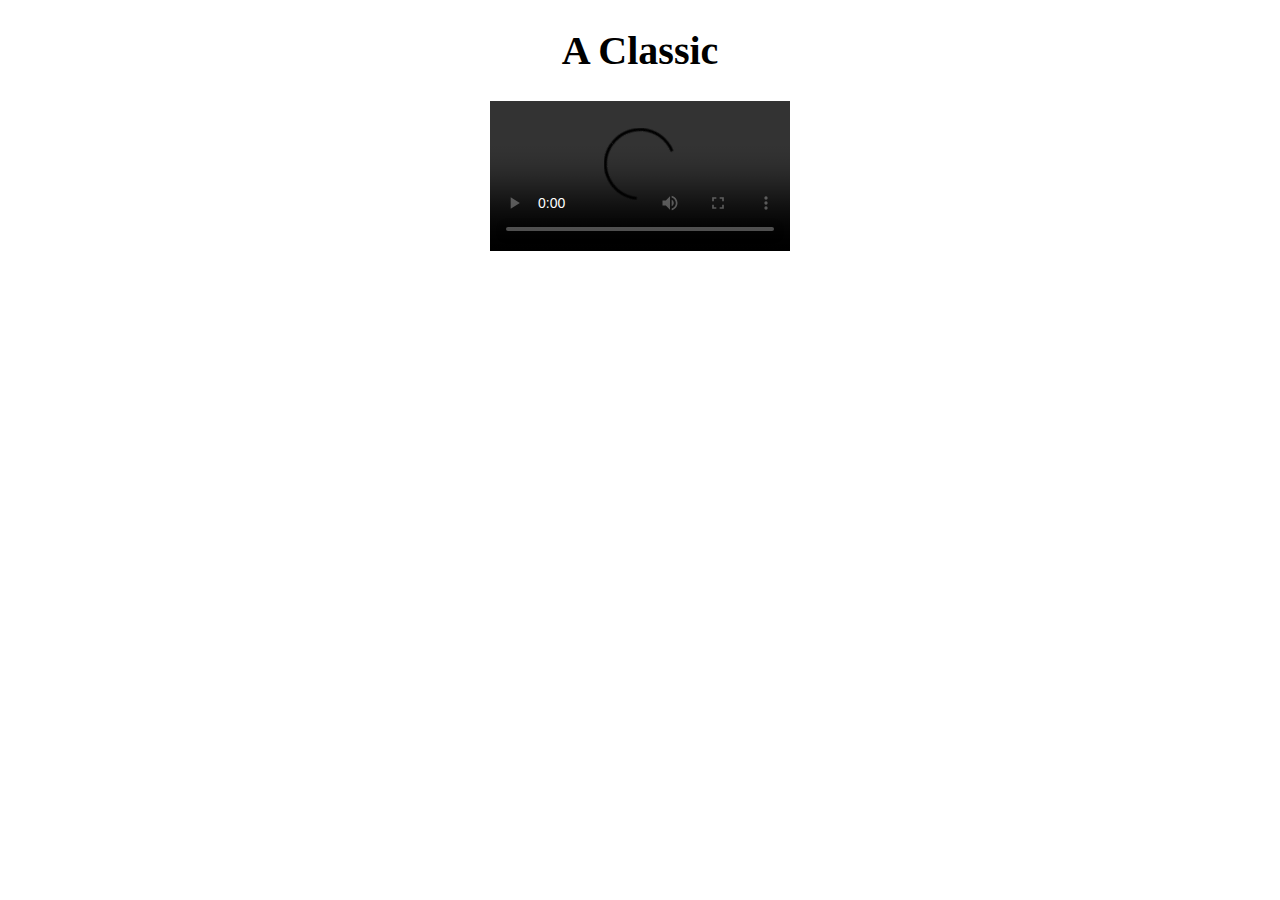
<file: annotation/index.html>
<!DOCTYPE html>
<html>
<head>
<meta charset="utf-8" />
<title>A Classic</title>

<link rel="stylesheet" href="style.css" type="text/css" />
</head>

<body>

<h1 id="title">A Classic</h1>

<video src="https://www.cs.tufts.edu/comp/20/classic.mp4" id="a_classic" controls></video>

<div id="lyrics"></div>

<script type="text/javascript">
	var a_classic = document.getElementById("a_classic");
	var lyrics = document.getElementById("lyrics");

	a_classic.addEventListener("timeupdate", function() {

		if (a_classic.currentTime < 9) {
			lyrics.innerHTML ="";
		}

		else if (a_classic.currentTime > 9 && a_classic.currentTime < 13) {
			lyrics.innerHTML = "<h3>Children have You ever met the Bogeyman before</h3>";
		}
		else if (a_classic.currentTime > 13 && a_classic.currentTime < 17) {
			lyrics.innerHTML = "<h3>No, of course You haven't for You're much too good, I'm sure</h3>";
		}

		else if (a_classic.currentTime > 17 && a_classic.currentTime < 22) {
			lyrics.innerHTML = "<h3>Don't You be afraid of him if he should visit You,</h3>";
		}

		else if (a_classic.currentTime > 22 && a_classic.currentTime < 25) {
			lyrics.innerHTML = "<h3>He's a great big coward, so I'll tell You what to do</h3>";
		}

		else if (a_classic.currentTime > 25 && a_classic.currentTime < 29) {
			lyrics.innerHTML = "<h3>Hush, hush, hush, here comes the Bogeyman,</h3>";
		}

		else if (a_classic.currentTime > 29 && a_classic.currentTime < 33) {
			lyrics.innerHTML = "<h3>Don't let him come too close to You, he'll catch you if he can.</h3>";
		}

		else if (a_classic.currentTime > 33 && a_classic.currentTime < 37) {
			lyrics.innerHTML = "<h3>Just pretend that you're a crocodile</h3>";
		}

		else if (a_classic.currentTime > 37 && a_classic.currentTime < 41) {
			lyrics.innerHTML = "<h3>And you will find that Bogeyman will run away a mile.</h3>";
		}

		else if (a_classic.currentTime > 41 && a_classic.currentTime < 45) {
			lyrics.innerHTML = "<h3>Say Shoo shoo and stick him with a pin</h3>";
		}

		else if (a_classic.currentTime > 45 && a_classic.currentTime < 49) {
			lyrics.innerHTML = "<h3>Bogeyman will very nearly jump out of his skin</h3>";
		}

 		else if (a_classic.currentTime > 49 && a_classic.currentTime < 53) {
			lyrics.innerHTML = "<h3>Say buzz buzz just like the wasps that sting</h3>";
		}		

 		else if (a_classic.currentTime > 53 && a_classic.currentTime < 57) {
			lyrics.innerHTML = "<h3>Bogeyman will think you are an elephant with wings</h3>";
		}	

 		else if (a_classic.currentTime > 57 && a_classic.currentTime < 61) {
			lyrics.innerHTML = "<h3>Hush, hush, hush, here comes the Bogeyman</h3>";
		}

 		else if (a_classic.currentTime > 61 && a_classic.currentTime < 65) {
			lyrics.innerHTML = "";
		}

 		else if (a_classic.currentTime > 65 && a_classic.currentTime < 68) {
			lyrics.innerHTML = "<h3>Tell him you've got soldiers in your bed</h3>";
		}	

		else if (a_classic.currentTime > 68 && a_classic.currentTime < 73) {
			lyrics.innerHTML = "<h3>For he will never guess that they are only made of lead</h3>";
		}

		else if (a_classic.currentTime > 73 && a_classic.currentTime < 80) {
			lyrics.innerHTML = "";
		}		

		else if (a_classic.currentTime > 80 && a_classic.currentTime < 84) {
			lyrics.innerHTML = "<h3>Say Hush hush, he'll think that you're asleep</h3>";
		}			

		else if (a_classic.currentTime > 84 && a_classic.currentTime < 88) {
			lyrics.innerHTML = "<h3>If you make a lovely snore away he'll softly creep</h3>";
		}	

		else if (a_classic.currentTime > 88 && a_classic.currentTime < 91) {
			lyrics.innerHTML = "<h3>Sing this tune you children one and all</h3>";
		}	

		else if (a_classic.currentTime > 91 && a_classic.currentTime < 96) {
			lyrics.innerHTML = "<h3>Bogeyman will run away, he'll think it's Henry Hall!</h3>";
		}	

		else if (a_classic.currentTime > 96 && a_classic.currentTime < 100) {
			lyrics.innerHTML = "<h3>When the shadows of the evening creep across the sky</h3>";
		}	

		else if (a_classic.currentTime > 100 && a_classic.currentTime < 104) {
			lyrics.innerHTML = "<h3>And your Mummy comes upstairs to sing a lullaby</h3>";
		}	

		else if (a_classic.currentTime > 104 && a_classic.currentTime < 107) {
			lyrics.innerHTML = "<h3>Tell her that the bogeyman no longer frightens you</h3>";
		}	

		else if (a_classic.currentTime > 107 && a_classic.currentTime < 111) {
			lyrics.innerHTML = "<h3>Uncle Henry's very kindly told you what to do</h3>";
		}	

		else if (a_classic.currentTime > 111 && a_classic.currentTime < 115) {
			lyrics.innerHTML = "<h3>Hush, hush, hush, here comes the Bogeyman</h3>";
		}	

		else if (a_classic.currentTime > 115 && a_classic.currentTime < 118) {
			lyrics.innerHTML = "<h3>Don't let him come too close to you, He'll catch you if he can.</h3>";
		}

		else if (a_classic.currentTime > 118 && a_classic.currentTime < 122) {
			lyrics.innerHTML = "<h3>Just pretend your teddy bear's a dog</h3>";
		}

		else if (a_classic.currentTime > 122 && a_classic.currentTime < 127) {
			lyrics.innerHTML = "<h3>Then shout out, 'Fetch him, Teddy!' and he'll hop off like a frog.</h3>";
		}

		else if (a_classic.currentTime > 127 && a_classic.currentTime < 135) {
			lyrics.innerHTML = "";
		}

		else if (a_classic.currentTime > 135 && a_classic.currentTime < 139) {
			lyrics.innerHTML = "<h3>Say Meoow, pretend that you're a cat</h3>";
		}

		else if (a_classic.currentTime > 139 && a_classic.currentTime < 143) {
			lyrics.innerHTML = "<h3>He'll think you may scratch him that make him fall down flat</h3>";
		}

		else if (a_classic.currentTime > 143 && a_classic.currentTime < 147) {
			lyrics.innerHTML = "<h3>Just pretend he isn't really there</h3>";
		}

		else if (a_classic.currentTime > 147 && a_classic.currentTime < 151) {
			lyrics.innerHTML = "<h3>You will find that Bogey man will vanish in thin air</h3>";
		}

		else if (a_classic.currentTime > 151 && a_classic.currentTime < 158) {
			lyrics.innerHTML = "";
		}		

		else if (a_classic.currentTime > 158 && a_classic.currentTime < 162) {
			lyrics.innerHTML = "<h3>Here's one way to catch him without fail</h3>";
		}

		else if (a_classic.currentTime > 162 && a_classic.currentTime < 164) {
			lyrics.innerHTML = "<h3>Just keep a little salt with you</h3>";
		}

		else if (a_classic.currentTime > 164 && a_classic.currentTime < 166) {
			lyrics.innerHTML = "<h3>and put it on his tail</h3>";
		}

		else {
			lyrics.innerHTML ="";
		}
		}, false);	

</script>

</body>
</html>
</file>
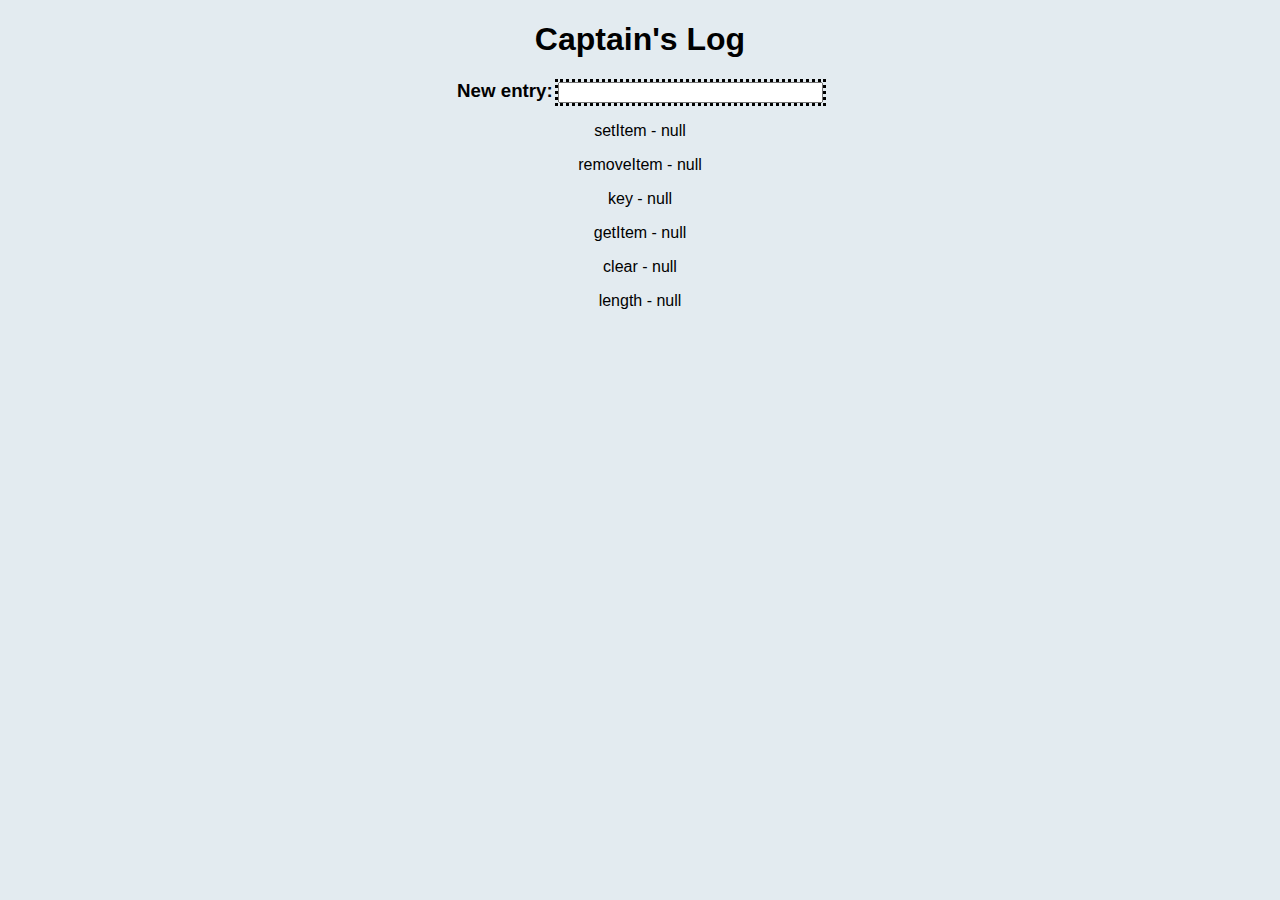
<file: captainslog/index.html>
<!DOCTYPE html>

<html>

<head>
    <meta charset="utf-8" />
    <title>Captain's Log</title>
    <link rel="stylesheet" href="style.css" />
    <script src="https://ajax.googleapis.com/ajax/libs/jquery/3.2.1/jquery.min.js"></script>
    <script>
    var record = ""; // holds the value for localStorage
            
        $(document).ready(function() {
            for (key in localStorage) {
                record = localStorage.getItem(key);
                $("#log").prepend("<p>" + key + " - " + record + "<p>"); // prints out localStorage
            }

            $('#msg').keypress(function(e) {
                if(e.which == 13) {
                    var time = new Date();
                    var output = this.value;

                    localStorage.setItem(time,output); // stores time and output             
                    msgs = "<p>" + time + " - " + output + "</p>\n";
                    $("#log").prepend(msgs);                     
                }   
            });           
        });       

    </script>
</head>

<body>
    <h1>Captain's Log</h1>
    <h3>New entry: <input type="text" id="msg" name="msg" size="30" /></h3>
    <div id="log"></div>
</body>
</html>
</file>
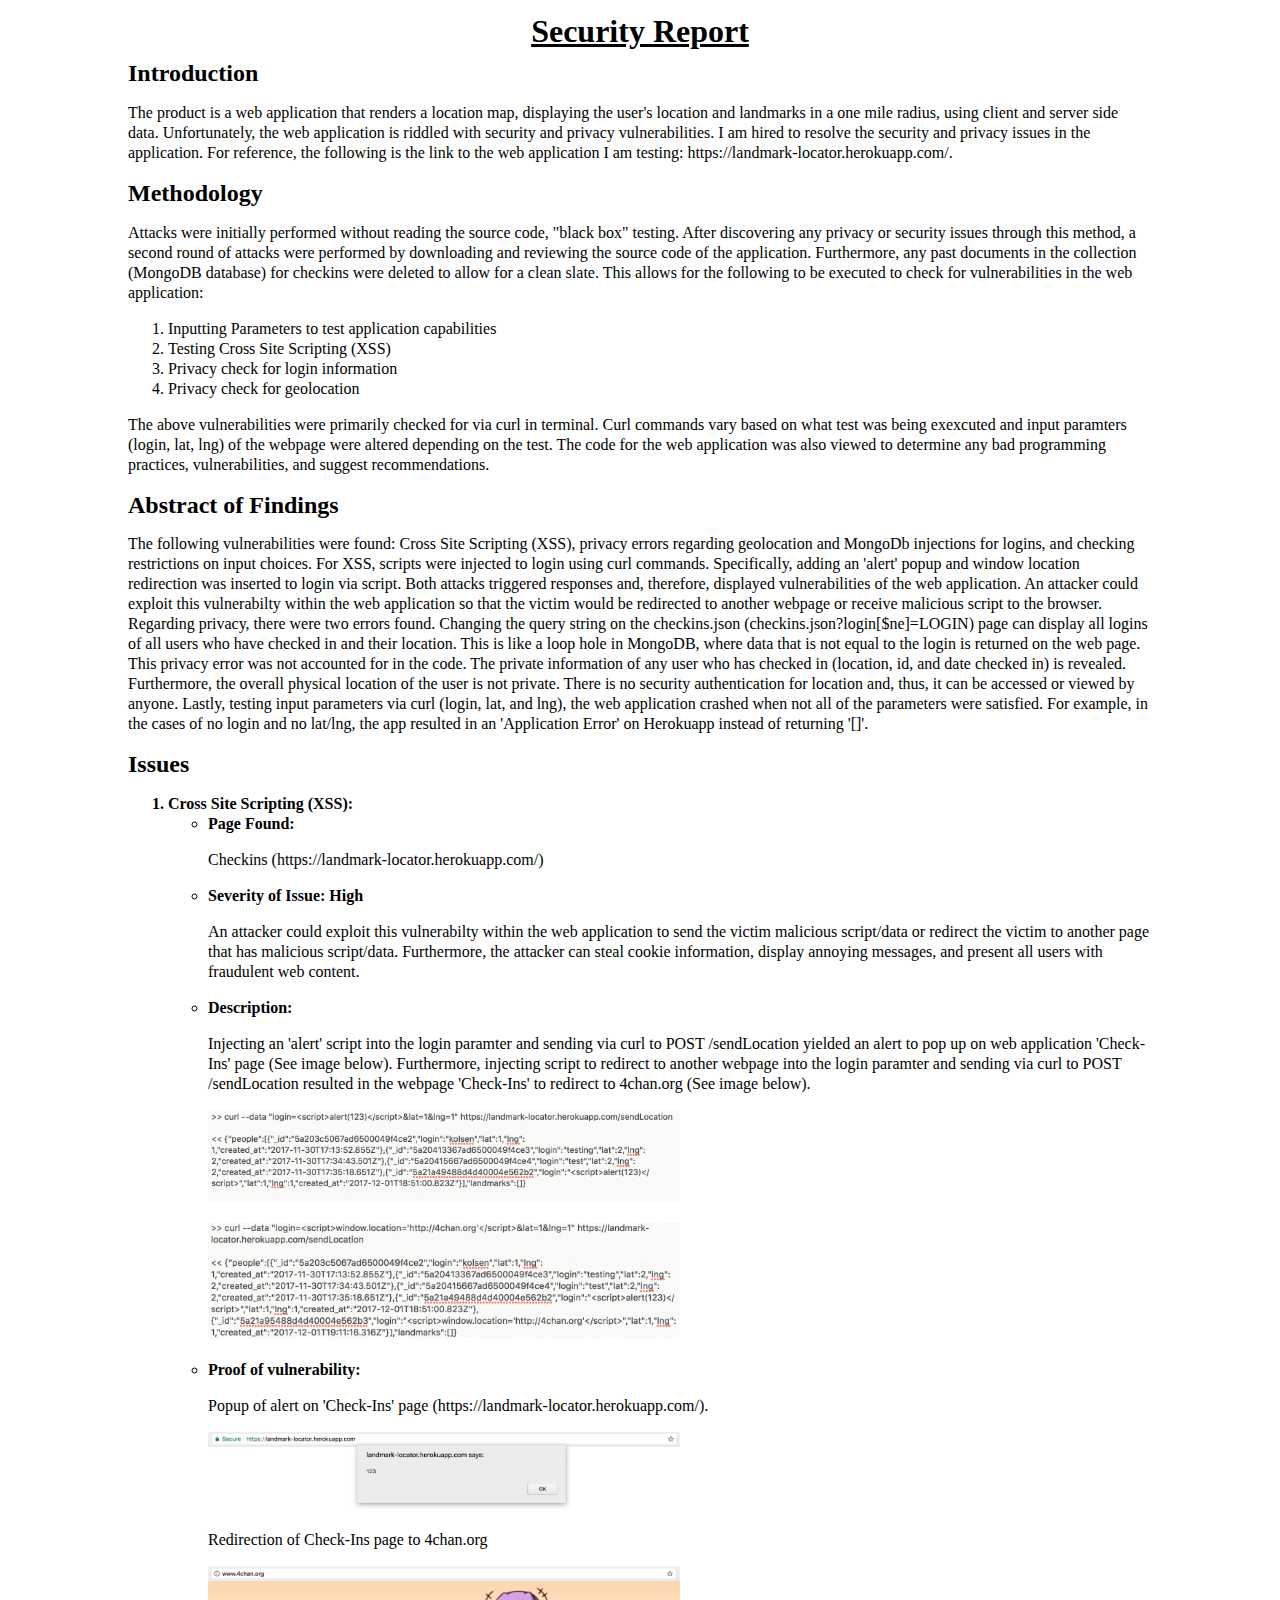
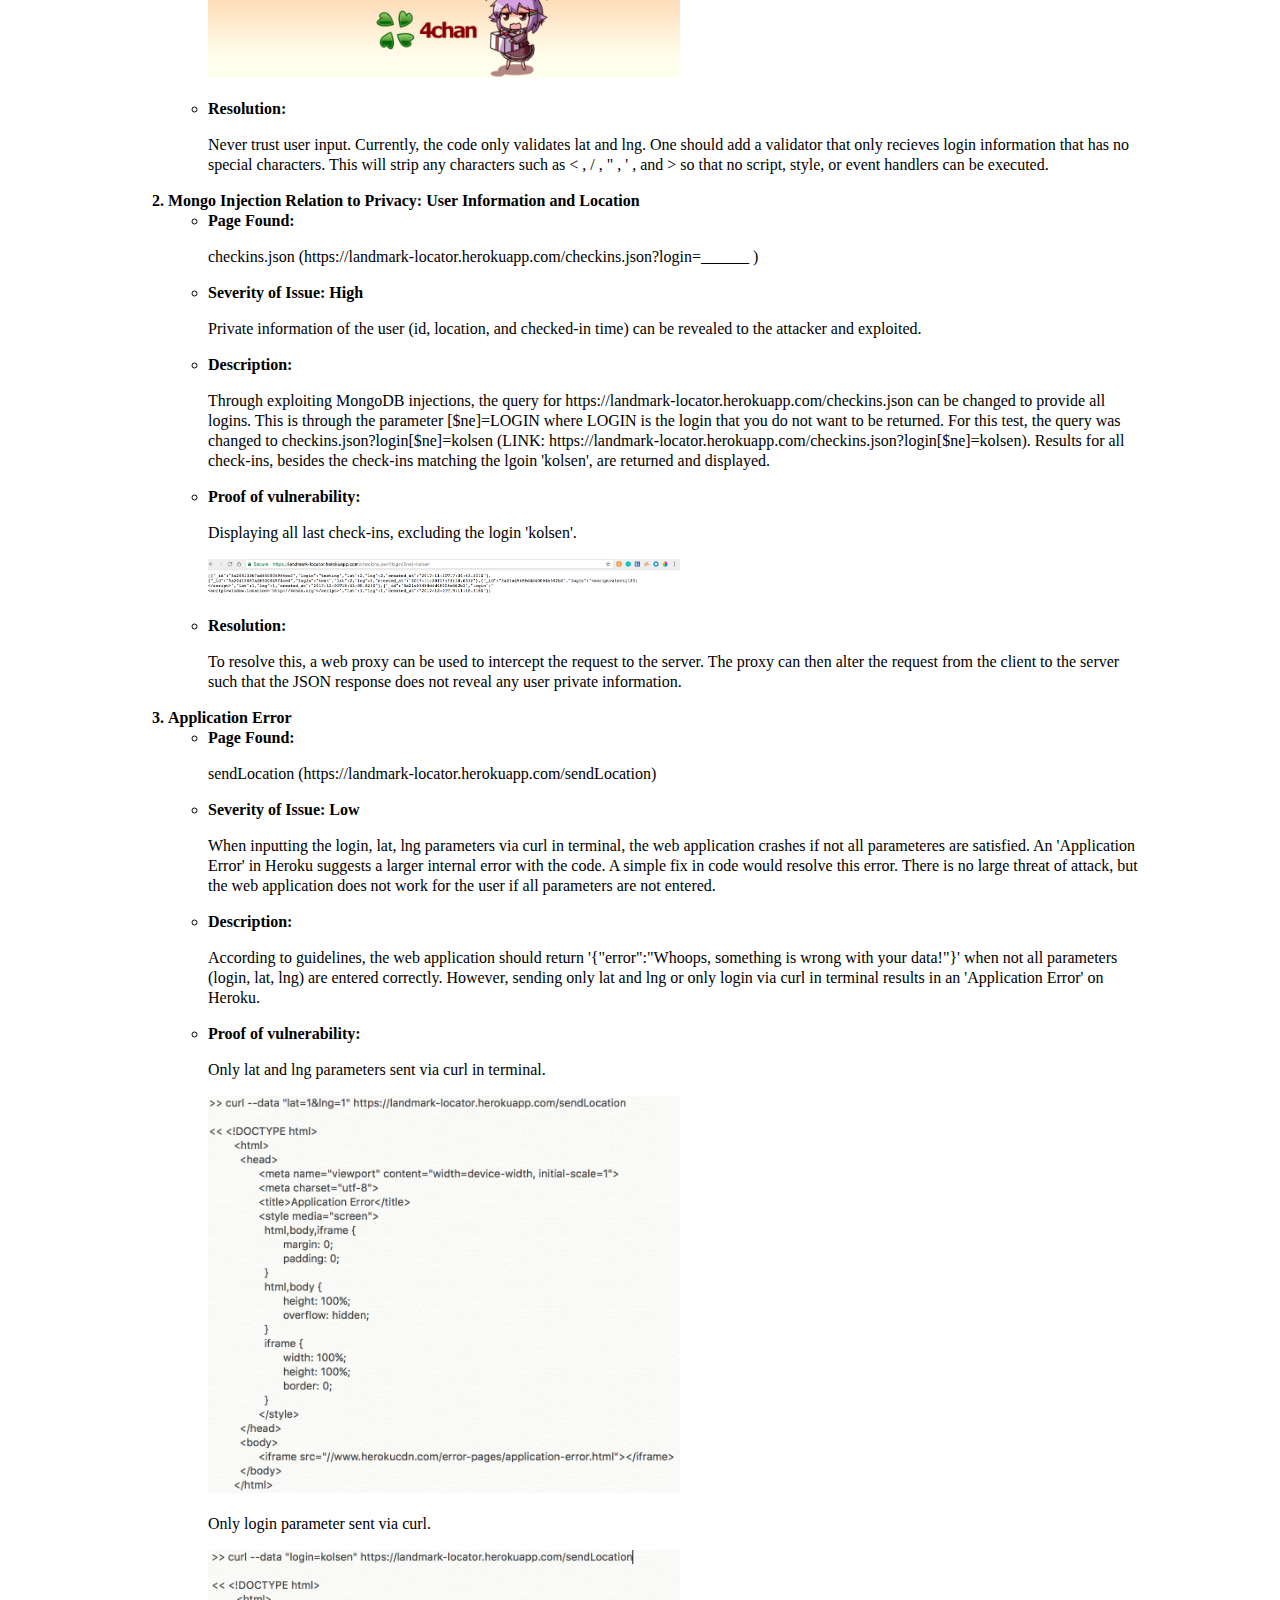
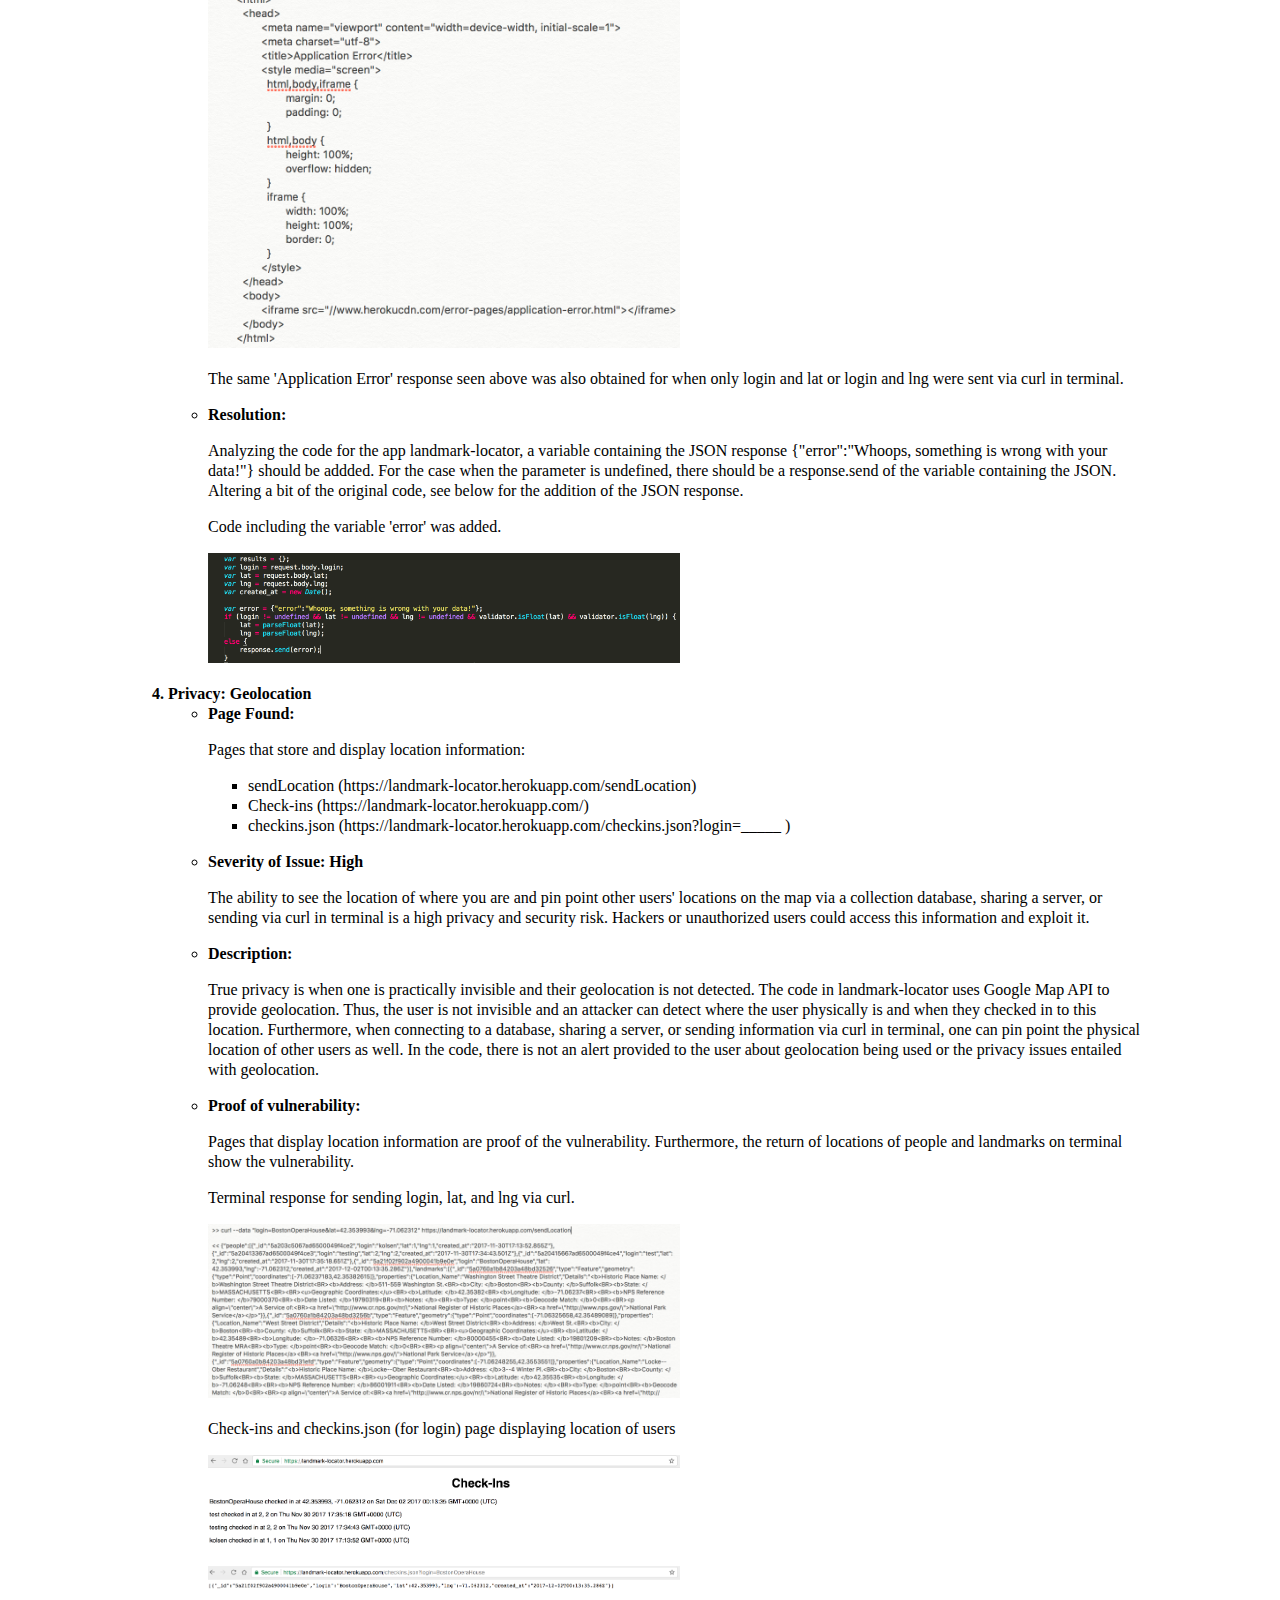
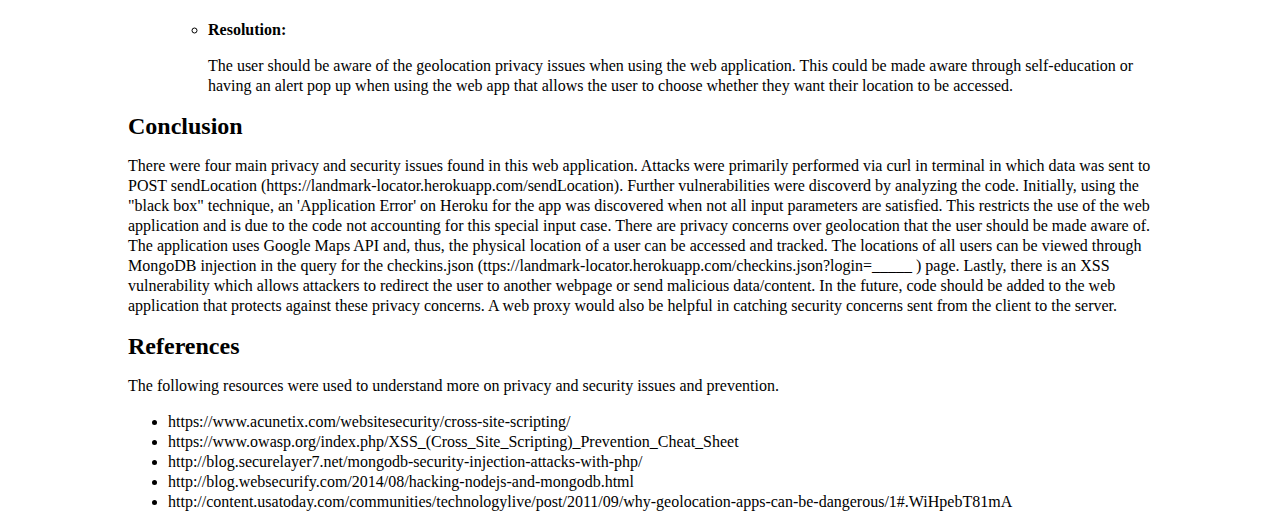
<file: security/index.html>
<!DOCTYPE html>
<html>
	<head>
		<title> Security </title>
		<link rel="stylesheet" href="style.css" />
		<meta charset="utf-8">

	</head>

	<body>
	<h1> Security Report </h1>
	<h2> Introduction </h2>
		<p> The product is a web application that renders a location map, displaying the user's location and landmarks in a one mile radius, using client and server side data. Unfortunately, the web application is riddled with security and privacy vulnerabilities. I am hired to resolve the security and privacy issues in the application. For reference, the following is the link to the web application I am testing: https://landmark-locator.herokuapp.com/. </p> 

	<h2> Methodology </h2>
	<p> Attacks were initially performed without reading the source code, "black box" testing. After discovering any privacy or security issues through this method, a second round of attacks were performed by downloading and reviewing the source code of the application. Furthermore, any past documents in the collection (MongoDB database) for checkins were deleted to allow for a clean slate. This allows for the following to be executed to check for vulnerabilities in the web application: </p> 
		<ol> 
		<li> Inputting Parameters to test application capabilities </li>
		<li> Testing Cross Site Scripting (XSS) </li>
		<li> Privacy check for login information </li> 
		<li> Privacy check for geolocation </li>
		</ol>
	<p> The above vulnerabilities were primarily checked for via curl in terminal. Curl commands vary based on what test was being exexcuted and input paramters (login, lat, lng) of the webpage were altered depending on the test. The code for the web application was also viewed to determine any bad programming practices, vulnerabilities, and suggest recommendations. </p> 	

	<h2> Abstract of Findings </h2>
		<p> The following vulnerabilities were found: Cross Site Scripting (XSS), privacy errors regarding geolocation and MongoDb injections for logins, and checking restrictions on input choices. For XSS, scripts were injected to login using curl commands. Specifically, adding an 'alert' popup and window location redirection was inserted to login via script. Both attacks triggered responses and, therefore, displayed vulnerabilities of the web application. An attacker could exploit this vulnerabilty within the web application so that the victim would be redirected to another webpage or receive malicious script to the browser. Regarding privacy, there were two errors found. Changing the query string on the checkins.json (checkins.json?login[$ne]=LOGIN) page can display all logins of all users who have checked in and their location. This is like a loop hole in MongoDB, where data that is not equal to the login is returned on the web page. This privacy error was not accounted for in the code. The private information of any user who has checked in (location, id, and date checked in) is revealed. Furthermore, the overall physical location of the user is not private. There is no security authentication for location and, thus, it can be accessed or viewed by anyone. Lastly, testing input parameters via curl (login, lat, and lng), the web application crashed when not all of the parameters were satisfied. For example, in the cases of no login and no lat/lng, the app resulted in an 'Application Error' on Herokuapp instead of returning '[]'. </p>

	<h2> Issues </h2>
		<ol> 
		<li class="list"> Cross Site Scripting (XSS): </li>
			<ul>
			<li class="list"> Page Found: </li>
				<p> Checkins (https://landmark-locator.herokuapp.com/) </p> 
			<li class="list"> Severity of Issue: High </li>
				<p> An attacker could exploit this vulnerabilty within the web application to send the victim malicious script/data or redirect the victim to another page that has malicious script/data. Furthermore, the attacker can steal cookie information, display annoying messages, and present all users with fraudulent web content. </p>
			<li class="list"> Description: </li> 
				<p> Injecting an 'alert' script into the login paramter and sending via curl to POST /sendLocation yielded an alert to pop up on web application 'Check-Ins' page (See image below). Furthermore, injecting script to redirect to another webpage into the login paramter and sending via curl to POST /sendLocation resulted in the webpage 'Check-Ins' to redirect to 4chan.org (See image below). </p>
				<p> <img id="img" src="images/alert_xss_code.png" alt="alert"> </p>
				<p> <img id="img" src="images/redirect_code.png" alt="redirect"> </p>

			<li class="list"> Proof of vulnerability: </li>
				<p> Popup of alert on 'Check-Ins' page (https://landmark-locator.herokuapp.com/). </p>
				<p> <img id="img" src="images/alert_popup.png" alt="alert notice"></p>

				<p> Redirection of Check-Ins page to 4chan.org </p>
				<p> <img id="img" src="images/redirect_page.png" alt="redirect notice"></p>

			<li class="list"> Resolution: </li>
			<p> Never trust user input. Currently, the code only validates lat and lng. One should add a validator that only recieves login information that has no special characters. This will strip any characters such as < , / , " , ' , and > so that no script, style, or event handlers can be executed. 
			</ul>

		<li class="list"> Mongo Injection Relation to Privacy: User Information and Location </li>
			<ul>
			<li class="list"> Page Found: </li>
				<p> checkins.json (https://landmark-locator.herokuapp.com/checkins.json?login=______ ) </p>
			<li class="list"> Severity of Issue: High</li>
				<p> Private information of the user (id, location, and checked-in time) can be revealed to the attacker and exploited. 
			<li class="list"> Description: </li>
			<p> Through exploiting MongoDB injections, the query for https://landmark-locator.herokuapp.com/checkins.json can be changed to provide all logins. This is through the parameter [$ne]=LOGIN where LOGIN is the login that you do not want to be returned. For this test, the query was changed to checkins.json?login[$ne]=kolsen (LINK: https://landmark-locator.herokuapp.com/checkins.json?login[$ne]=kolsen). Results for all check-ins, besides the check-ins matching the lgoin 'kolsen', are returned and displayed. </p>
			<li class="list"> Proof of vulnerability: </li>
				<p> Displaying all last check-ins, excluding the login 'kolsen'. </p>
				<p> <img id="img" src="images/privacy_login.png" alt="privacy"></p>

			<li class="list"> Resolution: </li>
				<p> To resolve this, a web proxy can be used to intercept the request to the server. The proxy can then alter the request from the client to the server such that the JSON response does not reveal any user private information. 
			</ul>	

		<li class="list"> Application Error </li>
			<ul>
			<li class="list"> Page Found: </li>
				<p> sendLocation (https://landmark-locator.herokuapp.com/sendLocation) </p>
			<li class="list"> Severity of Issue: Low </li>
				<p> When inputting the login, lat, lng parameters via curl in terminal, the web application crashes if not all parameteres are satisfied. An 'Application Error' in Heroku suggests a larger internal error with the code. A simple fix in code would resolve this error. There is no large threat of attack, but the web application does not work for the user if all parameters are not entered. </p>
			<li class="list"> Description: </li>
				<p> According to guidelines, the web application should return '{"error":"Whoops, something is wrong with your data!"}' when not all parameters (login, lat, lng) are entered correctly. However, sending only lat and lng or only login via curl in terminal results in an 'Application Error' on Heroku. </p>
			<li class="list"> Proof of vulnerability: </li>
				<p> Only lat and lng parameters sent via curl in terminal. </p>
				<p> <img id="img" src="images/lat&lng.png" alt="lat&lng"></p>

				<p> Only login parameter sent via curl. </p>
				<p> <img id="img" src="images/login.png" alt="login"></p>

				<p> The same 'Application Error' response seen above was also obtained for when only login and lat or login and lng were sent via curl in terminal. </p>

			<li class="list"> Resolution: </li>
				<p> Analyzing the code for the app landmark-locator, a variable containing the JSON response {"error":"Whoops, something is wrong with your data!"} should be addded. For the case when the parameter is undefined, there should be a response.send of the variable containing the JSON. Altering a bit of the original code, see below for the addition of the JSON response.</p>
				<p> Code including the variable 'error' was added. </p>
				<p> <img id="img" src="images/error_code.png" alt="error"></p>

			</ul>

		<li class="list"> Privacy: Geolocation </li>
			<ul>
			<li class="list"> Page Found: </li>
				<p> Pages that store and display location information: </p>
				<ul> 
				<li> sendLocation (https://landmark-locator.herokuapp.com/sendLocation) </li>
				<li> Check-ins (https://landmark-locator.herokuapp.com/) </li>
				<li> checkins.json (https://landmark-locator.herokuapp.com/checkins.json?login=_____ ) </li>
				</ul>
				<p> </p>

			<li class="list"> Severity of Issue: High </li>
				<p> The ability to see the location of where you are and pin point other users' locations on the map via a collection database, sharing a server, or sending via curl in terminal is a high privacy and security risk. Hackers or unauthorized users could access this information and exploit it. </p> 

			<li class="list"> Description: </li>
				<p> True privacy is when one is practically invisible and their geolocation is not detected. The code in landmark-locator uses Google Map API to provide geolocation. Thus, the user is not invisible and an attacker can detect where the user physically is and when they checked in to this location. Furthermore, when connecting to a database, sharing a server, or sending information via curl in terminal, one can pin point the physical location of other users as well. In the code, there is not an alert provided to the user about geolocation being used or the privacy issues entailed with geolocation. </p>

			<li class="list"> Proof of vulnerability: </li>
				<p> Pages that display location information are proof of the vulnerability. Furthermore, the return of locations of people and landmarks on terminal show the vulnerability. </p>
				<p> Terminal response for sending login, lat, and lng via curl. </p>
				<p> <img id="img" src="images/geolocation_terminal.png" alt="geo"></p>

				<p> Check-ins and checkins.json (for login) page displaying location of users </p>
				<p> <img id="img" src="images/geolocation_checkins.png" alt="geo-checkins"></p>
				<p> <img id="img" src="images/geolocation_json.png" alt="geo-json"></p>

			<li class="list"> Resolution: </li>
				<p> The user should be aware of the geolocation privacy issues when using the web application. This could be made aware through self-education or having an alert pop up when using the web app that allows the user to choose whether they want their location to be accessed. </p> 
			</ul>
		</ol>	


	<h2> Conclusion </h2>
		<p> There were four main privacy and security issues found in this web application. Attacks were primarily performed via curl in terminal in which data was sent to POST sendLocation (https://landmark-locator.herokuapp.com/sendLocation). Further vulnerabilities were discoverd by analyzing the code. Initially, using the "black box" technique, an 'Application Error' on Heroku for the app was discovered when not all input parameters are satisfied. This restricts the use of the web application and is due to the code not accounting for this special input case. There are privacy concerns over geolocation that the user should be made aware of. The application uses Google Maps API and, thus, the physical location of a user can be accessed and tracked. The locations of all users can be viewed through MongoDB injection in the query for the checkins.json (ttps://landmark-locator.herokuapp.com/checkins.json?login=_____ ) page. Lastly, there is an XSS vulnerability which allows attackers to redirect the user to another webpage or send malicious data/content. In the future, code should be added to the web application that protects against these privacy concerns. A web proxy would also be helpful in catching security concerns sent from the client to the server. </p>

	<h2> References </h2>
		<p> The following resources were used to understand more on privacy and security issues and prevention. </p>
		<ul>
		<li> https://www.acunetix.com/websitesecurity/cross-site-scripting/ </li>
		<li> https://www.owasp.org/index.php/XSS_(Cross_Site_Scripting)_Prevention_Cheat_Sheet </li>
		<li> http://blog.securelayer7.net/mongodb-security-injection-attacks-with-php/ </li>
		<li> http://blog.websecurify.com/2014/08/hacking-nodejs-and-mongodb.html </li>
		<li> http://content.usatoday.com/communities/technologylive/post/2011/09/why-geolocation-apps-can-be-dangerous/1#.WiHpebT81mA </li>
		</ul>

	</body>

</html>
</file>
<file: annotation/style.css>
body {
	text-align: center;
}

h1 {
	font-size: 30pt;
	font-family: cursive;
}

#lyrics {
	text-align: center;
	font-family: Arial;
}
</file>
<file: captainslog/style.css>
h1 {
	text-align: center;
	font-family: Helvetica;
}

body {
	text-align: center;
	font-family: Helvetica;
	background-color: #E3EBF0;
}

input {
	outline-style: dotted;
}
</file>
<file: security/style.css>
body {
	margin: 0 10% 10% 10% ;
    display: inline-block;
    font-size: 16px;
    font-family: 'Times New Roman';
    line-height: 20px;
    height: 10px;
}

h1 {
	text-decoration: underline;
	font-weight: bold;
	text-align: center;
}

.list {
	font-weight: bold;
}

#img {
	position: center;
	height: 50%;
	width: 50%;
}
</file>
